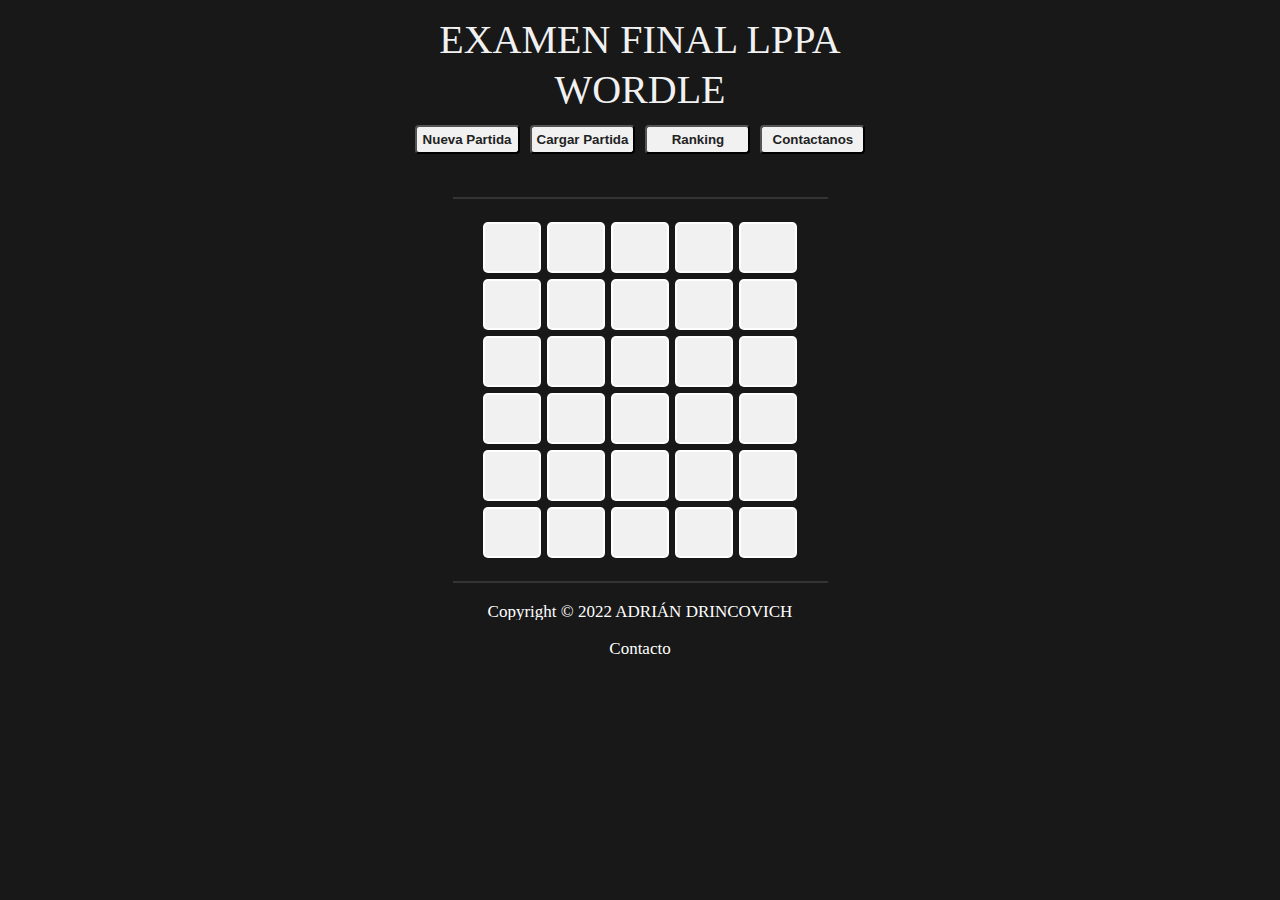
<file: index.html>
<!DOCTYPE html>
<html lang="en">
<head>
    <meta charset="UTF-8">
    <meta http-equiv="X-UA-Compatible" content="IE=edge">
    <meta name="viewport" content="width=device-width, initial-scale=1.0">
    <title>Wordle</title>
    <link rel="icon shortcut" href="./images/icono.png" sizes="3232">
    <link rel="stylesheet" href="./CSS/reset.css">
    <link rel="stylesheet" href="./CSS/styles.css">
    <script src="./JS/scripts.js"></script>
</head>
<body>
    <header>
        <h1 class="header">EXAMEN FINAL LPPA</h1>
        <h2 class="header">
            <a class="header" href="./index.html">WORDLE</a>
        </h2>
        <div id="buttons">
            <button id="nueva-partida" class="button-nav">Nueva Partida</button>
            <button id="cargar-partida" class="button-nav">Cargar Partida</button>
            <button id="guardar-partida" class="button-nav">Guardar Partida</button>
            <button id="volver-a-jugar-partida" class="button-nav">Volver a Jugar</button>
            <button id="ranking-partida" class="button-nav">Ranking</button>
            <button id="contactanos" class="button-nav"><a href="./HTML/contacto.html">Contactanos</a></button>
        </div>
        <form name="formulario" id="formulario-usuario">
            <div id="nombre-jugador">
                <label id="nombre-jugador-label" for="nombre">INGRESE SU NOMBRE</label>
                <input type="text" name="nombre-jugador" id="nombre-jugador-input">
                <p id="errorNombre"></p>
            </div>
        </form>

        <div id="timer">Tenés <span id="time">05:00</span> minutos para resolver la palabra!</div>
        <div id="mensaje-resultado"></div>
        <div id="mensaje-error">Introduzca solo letras mayusculas</div>
    </header>
    <main>
        <form id="form-wordle">
            <fieldset id="fila0" class="fieldset-wordle" disabled>
                <input id="f0c0" class="input-wordle" maxlength="1"/>
                <input id="f0c1" class="input-wordle" maxlength="1" onkeydown="if (event.key === `Backspace` && f0c1.value == '') f0c0.focus()"/>
                <input id="f0c2" class="input-wordle" maxlength="1" onkeydown="if (event.key === `Backspace` && f0c2.value == '') f0c1.focus()"/>
                <input id="f0c3" class="input-wordle" maxlength="1" onkeydown="if (event.key === `Backspace` && f0c3.value == '') f0c2.focus()"/>
                <input id="f0c4" class="input-wordle" maxlength="1" onkeydown="if (event.key === `Backspace` && f0c4.value == '') f0c3.focus()"/>
            </fieldset>
            <fieldset id="fila1" class="fieldset-wordle" disabled>
                <input id="f1c0" class="input-wordle" maxlength="1"/>
                <input id="f1c1" class="input-wordle" maxlength="1" onkeydown="if (event.key === `Backspace` && f1c1.value == '') f1c0.focus()"/>
                <input id="f1c2" class="input-wordle" maxlength="1" onkeydown="if (event.key === `Backspace` && f1c2.value == '') f1c1.focus()"/>
                <input id="f1c3" class="input-wordle" maxlength="1" onkeydown="if (event.key === `Backspace` && f1c3.value == '') f1c2.focus()"/>
                <input id="f1c4" class="input-wordle" maxlength="1" onkeydown="if (event.key === `Backspace` && f1c4.value == '') f1c3.focus()"/>
            </fieldset>
            <fieldset id="fila2" class="fieldset-wordle" disabled>
                <input id="f2c0" class="input-wordle" maxlength="1"/>
                <input id="f2c1" class="input-wordle" maxlength="1" onkeydown="if (event.key === `Backspace` && f2c1.value == '') f2c0.focus()"/>
                <input id="f2c2" class="input-wordle" maxlength="1" onkeydown="if (event.key === `Backspace` && f2c2.value == '') f2c1.focus()"/>
                <input id="f2c3" class="input-wordle" maxlength="1" onkeydown="if (event.key === `Backspace` && f2c3.value == '') f2c2.focus()"/>
                <input id="f2c4" class="input-wordle" maxlength="1" onkeydown="if (event.key === `Backspace` && f2c4.value == '') f2c3.focus()"/>
            </fieldset>
            <fieldset id="fila3" class="fieldset-wordle" disabled>
                <input id="f3c0" class="input-wordle" maxlength="1"/>
                <input id="f3c1" class="input-wordle" maxlength="1" onkeydown="if (event.key === `Backspace` && f3c1.value == '') f3c0.focus()"/>
                <input id="f3c2" class="input-wordle" maxlength="1" onkeydown="if (event.key === `Backspace` && f3c2.value == '') f3c1.focus()"/>
                <input id="f3c3" class="input-wordle" maxlength="1" onkeydown="if (event.key === `Backspace` && f3c3.value == '') f3c2.focus()"/>
                <input id="f3c4" class="input-wordle" maxlength="1" onkeydown="if (event.key === `Backspace` && f3c4.value == '') f3c3.focus()"/>
            </fieldset>
            <fieldset id="fila4" class="fieldset-wordle" disabled>
                <input id="f4c0" class="input-wordle" maxlength="1"/>
                <input id="f4c1" class="input-wordle" maxlength="1" onkeydown="if (event.key === `Backspace` && f4c1.value == '') f4c0.focus()"/>
                <input id="f4c2" class="input-wordle" maxlength="1" onkeydown="if (event.key === `Backspace` && f4c2.value == '') f4c1.focus()"/>
                <input id="f4c3" class="input-wordle" maxlength="1" onkeydown="if (event.key === `Backspace` && f4c3.value == '') f4c2.focus()"/>
                <input id="f4c4" class="input-wordle" maxlength="1" onkeydown="if (event.key === `Backspace` && f4c4.value == '') f4c3.focus()"/>
            </fieldset>
            <fieldset id="fila5" class="fieldset-wordle" disabled>
                <input id="f5c0" class="input-wordle" maxlength="1"/>
                <input id="f5c1" class="input-wordle" maxlength="1" onkeydown="if (event.key === `Backspace` && f5c1.value == '') f5c0.focus()"/>
                <input id="f5c2" class="input-wordle" maxlength="1" onkeydown="if (event.key === `Backspace` && f5c2.value == '') f5c1.focus()"/>
                <input id="f5c3" class="input-wordle" maxlength="1" onkeydown="if (event.key === `Backspace` && f5c3.value == '') f5c2.focus()"/>
                <input id="f5c4" class="input-wordle" maxlength="1" onkeydown="if (event.key === `Backspace` && f5c4.value == '') f5c3.focus()"/>
            </fieldset>
        </form>
    </main>
<!-- Modal -->
<div id="modalPartidas" class="modal">
    <div class="modal_content">
        <p class="modal_message">PARTIDAS</p>
        <div id="table-wrapper">
            <div id="table-scroll">
                <table id="tabla">
                    <thead>
                        <tr>
                            <th id="numero-partida">PARTIDA</th>
                            <th>NOMBRE</th>
                            <th id="orden-por-fecha">FECHA</th>
                            <th id="orden-por-puntaje">PUNTAJE ↓</th>
                        </tr>
                    </thead>
                    <tbody id="puntajes">
                    </tbody>
                </table>
            </div>
        </div>
        <p class="modal_close" id="close">CERRAR</p>
    </div>
</div>
    <footer>
        <a href="https://github.com/Adrincovich" target="_blank">Copyright © 2022 ADRIÁN DRINCOVICH</a>
        <a href="./HTML/contacto.html">Contacto</a>
    </footer>
</body>
</html>
</file>
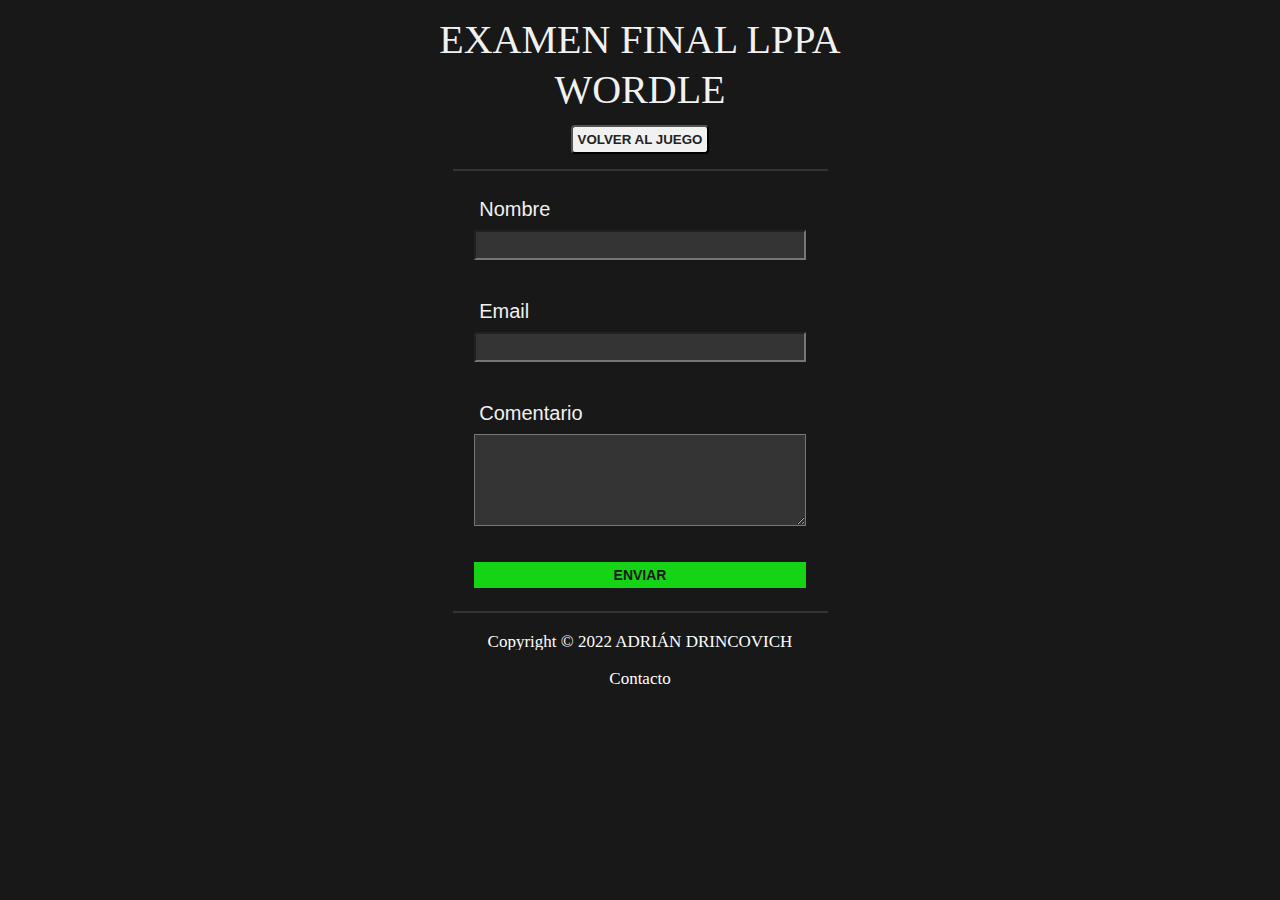
<file: HTML/contacto.html>
<!DOCTYPE html>
<html lang="en">
<head>
    <meta charset="UTF-8">
    <meta http-equiv="X-UA-Compatible" content="IE=edge">
    <meta name="viewport" content="width=device-width, initial-scale=1.0">
    <title>Contactanos</title>
    <link rel="icon shortcut" href="../images/icono.png" sizes="3232">
    <link rel="stylesheet" href="../CSS/reset.css">
    <link rel="stylesheet" href="../CSS/styles.css">
    <link rel="stylesheet" href="../CSS/form.css">
    <script src="../JS/form.js"></script>
</head>
<body>
    <header>
        <h1 class="header">EXAMEN FINAL LPPA</h1>
        <h2 class="header">
            <a class="header" href="../index.html">WORDLE</a>
        </h2>
        <div id="buttons">
            <button id="contactanos" class="button-nav"><a href="../index.html">VOLVER AL JUEGO</a></button>
        </div>
    </header>
    <main>
        <form id="formulario-contacto">
            <fieldset class="fieldset-contacto">
                <label for="name">Nombre</label>
                <input id="name" class="formulario-clase" type="text" name="name">
                <p id="name-error" class="errores-formulario-contacto">Ingrese mas de 2 caracteres alfanumericos</p>
            </fieldset>
            <fieldset class="fieldset-contacto">
                <label for="email">Email</label>
                <input id="email" class="formulario-clase" type="text" name="email">
                <p id="email-error" class="errores-formulario-contacto">Ingrese un formato de email válido.</p>
            </fieldset>
            <fieldset class="fieldset-contacto">
                <label for="comentario">Comentario</label>
                <textarea type="text" id="comentario" class="formulario-clase" name="comentario" rows="5"></textarea>
                <p id="comentario-error" class="errores-formulario-contacto">Ingrese mas de 5 caracteres.</p>
            </fieldset>
            <fieldset class="fieldset-contacto">
                <input id="submit" class="enviar-form btn btn-primary" type="submit" value="ENVIAR">
            </fieldset>
        </form>
    </main>
    <footer>
        <a href="https://github.com/Adrincovich" target="_blank">Copyright © 2022 ADRIÁN DRINCOVICH</a>
        <a href="#">Contacto</a>
    </footer>
</body>
</html>
</file>
<file: CSS/styles.css>
* {
    font-family: Arial, Helvetica, sans-serif;
    color: rgb(34, 34, 34);
    background-color: #181818;
}

body {
    display: flex;
    flex-direction: column;
    align-items: center;
}

header {
    display: flex;
    flex-direction: column;
    width: 95%;
    height: auto;
    min-height: 130px;
    padding-top: 20px;
    font-size: 40px;
    color: rgb(231, 222, 222);
}

.header {
    color: #f1f1f1;
    text-align: center;
    padding-bottom: 10px;
}

.header :link {
    color: #f1f1f1;
    text-decoration: none;
}

.header :visited {
    text-decoration: none;
    color: #f1f1f1;
}

.button-nav {
    background-color: #f1f1f1;
    min-width: 105px;
    border-radius: 4px;
    font-weight: bold;
    padding: 5px;
    margin: 5px;
    cursor: pointer;
}

.button-nav :link {
    background-color: #f1f1f1;
    text-decoration: none;
}

.button-nav :visited {
    text-decoration: none;
    background-color: #f1f1f1;
}

.button-nav:hover {
    text-decoration: none;
    color: rgb(226, 38, 38);
}

.button-nav :visited:hover {
    background-color: #f1f1f1;
    text-decoration: none;
    color: rgb(226, 38, 38);
}

#buttons {
    display: flex;
    justify-content: center;
    flex-wrap: wrap;
    margin-bottom: 10px;
}

#timer, #time, #mensaje-resultado{
    display: none;
    width: 100%;
    height: auto;
    text-align: center;
    min-height: 15px;
    padding-bottom: 10px;
    font-size: 25px;
    color: #f1f1f1
}

#mensaje-error {
    visibility: hidden;
    width: 100%;
    height: auto;
    text-align: center;
    font-size: 20px;
    padding-bottom: 8px;
    color: #f1f1f1
}

#time {
    color: rgb(21, 211, 21);
}

main {
    display: flex;
    justify-content: center;
    width: 375px;
    padding: 20px 0px;
    border-top: 2px solid #353434;
    border-bottom: 2px solid #353434;
}

.fieldset-wordle {
    display: flex;
    flex-wrap: nowrap;
    flex-direction: row;
}

.input-wordle {
    background-color: #f1f1f1;
    width: 50px;
    margin: 3px;
    text-align: center;
    line-height: 40px;
    font-size: 40px;
    border: 2px solid rgba(0, 0, 0, 0.514);
    border-radius: 5px;
    box-shadow: 1x 2px 10px #353434;
    caret-color: transparent;
}

.input-wordle:focus {
    outline: none;
    border: 2px solid rgb(226, 38, 38);
    box-shadow: 0px 0px 0px;

}

input:disabled {
    border: 2px solid rgba(255, 255, 255, 0.900);
  }

#guardar-partida {
    display:none;
}

#volver-a-jugar-partida {
    display: none;
}

#nombre-jugador {
    display: none;
    flex-direction: column;
    flex-wrap: wrap;
    align-content: center;
    align-items: center;
    width: 100%;
    height: auto;
    text-align: center;
    min-height: 15px;
    padding-bottom: 10px;
    font-size: 20px;
}

#nombre-jugador-label {
    color: #f1f1f1;
    padding-bottom: 5px;
}

#nombre-jugador-input {
   background-color:  #353434;
   color: #f1f1f1;
   margin-bottom: 5px;
}

#errorNombre {
    color: rgb(226, 38, 38);
    font-size: 17px;

}

footer {
    width:max-content;
    display: flex;
    text-align: center;
    flex-direction: column;
    padding-bottom: 20px;
    color: #f1f1f1;
    font-size: 17px;
}

footer a {
    padding-top: 20px;
    text-decoration: none;
    color: #fff;
}

/*Modal fondo*/
.modal {
    display: block;
    position: fixed;
    z-index: 100;
    padding-top: 100px;
    left: 0;
    top: 0;
    width: 100%;
    height: 100%;
    overflow: auto;
    background-color: rgb(0,0,0);
    background-color: rgba(0,0,0,0.4);
}

/*Tabla contenido*/

#table-wrapper {
    position: relative;
}

#table-scroll {
    height: 400px;
    overflow: auto;
    margin-top: 20px;
}

#table-wrapper table {
    width: 100%;
}

#table-wrapper table thead th .text {
    position: absolute;
    top: -20px;
    z-index: 2;
    height: 20px;
    width: 35%;
}

th, td {
    padding: 5px;
    color:white;
    border-bottom: 2px solid #3a3a3c;

}

#orden-por-fecha {
    cursor: pointer;
}

#orden-por-puntaje {
    cursor: pointer;
}

.data-partida-guardadas:hover{
    background-color: grey;
    cursor: pointer;
}

/* Modal Contenido*/

.modal {
    display: none;
    position: fixed;
    z-index: 1;
    left: 0;
    top: 0;
    width: 100%;
    overflow: auto;
    background-color: rgb(0, 0, 0);
    background-color: rgba(0, 0, 0, 0.4);
}

.modal_content {
    width: 400px;
    display: flex;
    flex-direction: column;
    justify-content: start;
    text-align: center;
    background-color: #121213;
    border: 2px solid #3a3a3c;
    margin: 15% auto;
}

.modal_message {
    width: 400px;
    height: 50px;
    display: flex;
    justify-content: center;
    align-items: center;
    border-bottom: 2px solid #3a3a3c;
    color: #fff;
    font-size: 18px;
}

.modal_close {
    width: 30%;
    display: flex;
    justify-content: center;
    align-self: center;
    margin: 25px;
    padding: 1.3em 3em;
    font-size: 12px;
    text-transform: uppercase;
    letter-spacing: 2.5px;
    font-weight: bold;
    color: #fff;
    background-color: #bbb7b7;
    border: 2px solid #3a3a3c;
    border-radius: 4px;
    transition: all 0.3s ease 0s;
    cursor: pointer;
    outline: none;
}

.modal_close:hover {
    color: #000;
    background-color: #3a3a3c;
    border: 3px solid #121213;
}

.modal_close:active {
    background-color: #bbb7b7;
    border: 3px solid #121213;
}

/*Colores tablero*/
.verde {
    background-color: rgb(21, 211, 21);
}

.amarillo {
    background-color: rgb(226, 226, 85);
}

.gris {
    background-color: rgb(173, 171, 171);
}
</file>
<file: CSS/form.css>
#formulario-contacto {
    display: flex;
    flex-wrap: nowrap;
    width: 90%;
    max-width: 400px;
    flex-direction: column;
    color: white;
}

.fieldset-contacto {
    display: inherit;
    flex-direction: column;
    color: white;
}

label, textarea, input {
    margin: 3px;
    padding: 5px;
    color: #f1f1f1;
    font-size: 14px;
}

label {
    font-size: 20px;
}

input, textarea {
    background-color: #353434;
}

#submit {
    background-color: rgb(21, 211, 21);;
    color: #181818;
    font-weight: bold;
    cursor: pointer;
    border: 0px;
}

.errores-formulario-contacto {
    visibility: hidden;
    margin: 7px;
    color: rgb(226, 38, 38);
}
</file>
